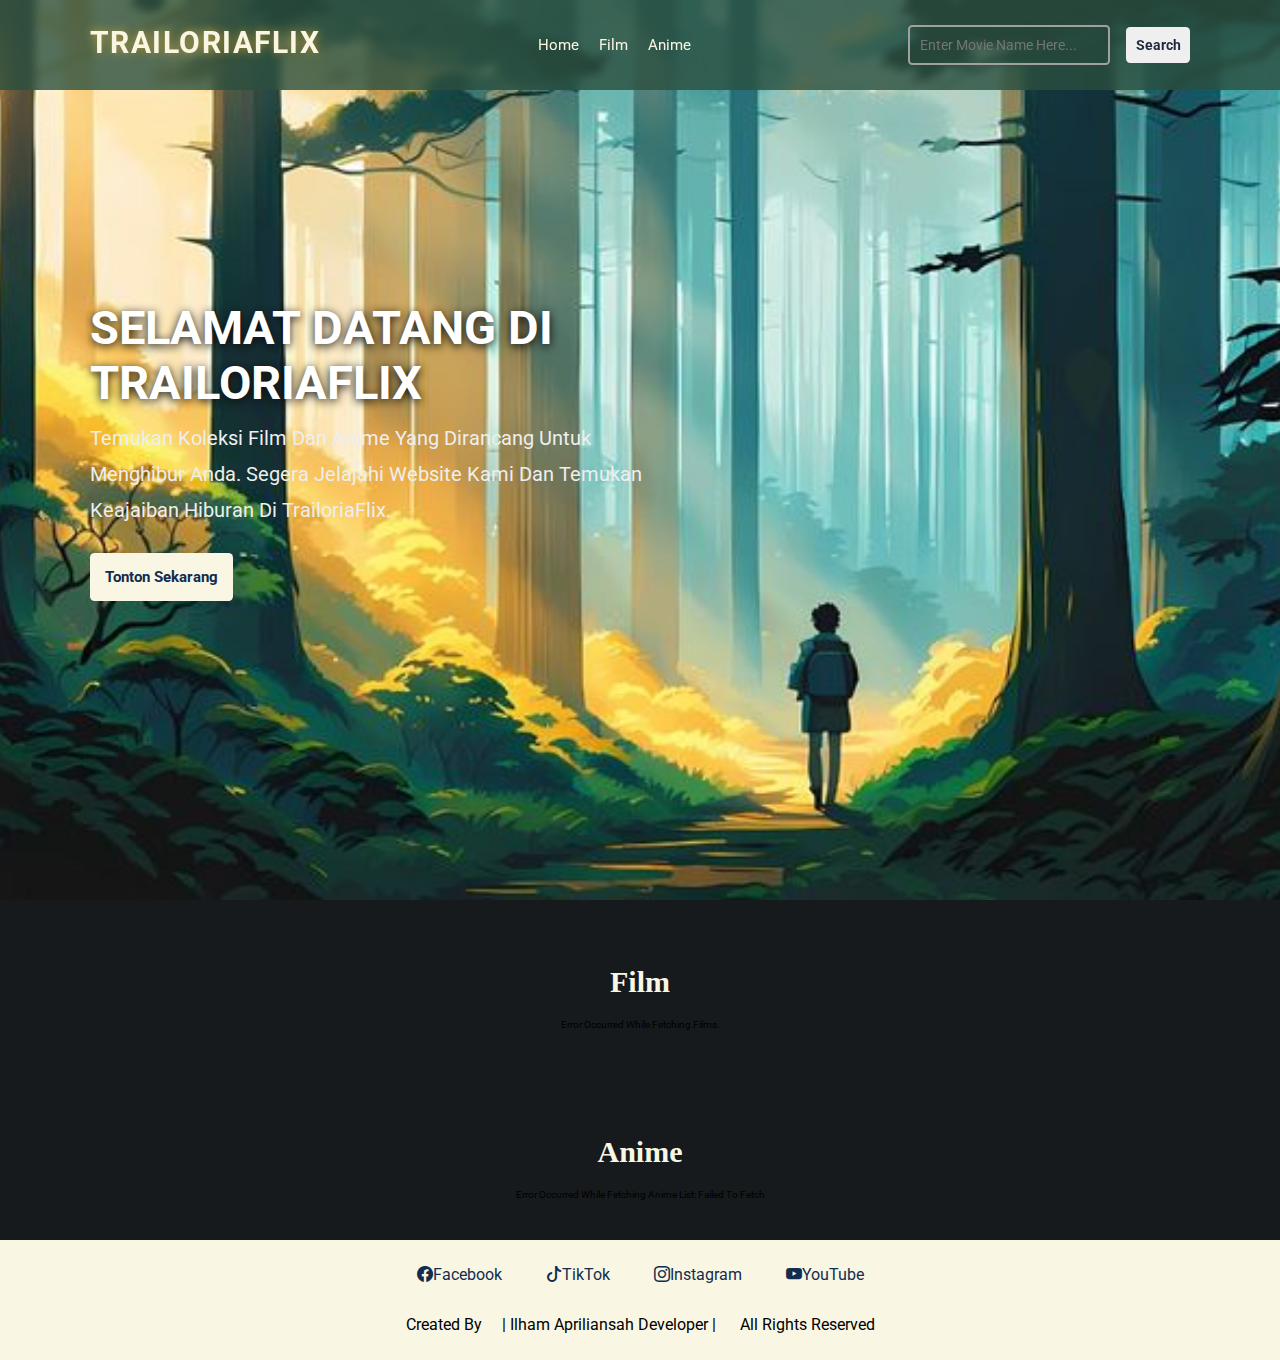
<file: index.html>
<!DOCTYPE html>
<html lang="en">
<head>
    <meta charset="UTF-8">
    <meta name="viewport" content="width=device-width, initial-scale=1.0">
    <title>Jelajah Sinema</title>
    <link rel="stylesheet" href="https://cdnjs.cloudflare.com/ajax/libs/font-awesome/5.15.4/css/all.min.css">
    <link rel="stylesheet" href="style.css">
    <link rel="stylesheet" href="https://cdn.jsdelivr.net/npm/bootstrap-icons@1.11.3/font/bootstrap-icons.min.css">
</head>
<body>
<!-- start navbar -->
<header class="header">
    <a class="judul"><h1>TrailoriaFlix</h1></a>
    
    <div class="toggle-menu" id="toggle-menu">
        &#9776; <!-- Hamburger icon -->
    </div>

   <ul class="nav-list" id="nav-list">
            <li><a href="#home">Home</a></li>
            <li><a href="#film">Film</a></li>
            <li><a href="#anime">Anime</a></li>
        </ul>

    <div class="header-search">
        <input type="text" id="movie-name" placeholder="Enter movie name here...">
        <button id="search-btn">Search</button>
    </div>
</header>
<!-- end navbar -->

<!-- start home section -->
<section class="home" id="home">
    <div class="content">
        <h3>Selamat datang di TrailoriaFlix</h3>
        <p>Temukan koleksi film dan anime yang dirancang untuk menghibur Anda. Segera jelajahi website kami dan temukan keajaiban hiburan di TrailoriaFlix.</p>
        <a href="#film" class="btn-content">Tonton Sekarang</a>
    </div>
</section>

<!-- Bagian Film -->
<section class="film" id="film">
    <h2>Film</h2>
    <div id="film-list" class="film-container"></div> <!-- Tempat untuk menampilkan daftar film -->
</section>

<!-- Bagian Anime -->
<section class="anime" id="anime">
    <h2>Anime</h2>
    <div id="anime-list" class="anime-container"></div> <!-- Tempat untuk menampilkan daftar anime -->
</section>

<!-- start footer -->
<footer class="sosial-media">
    <a href="#" class="bi bi-facebook">Facebook</a>
    <a href="https://vm.tiktok.com/ZSNA7LY44/" class="bi bi-tiktok">TikTok</a>
    <a href="https://instagram.com/ilhamapriliansah?igshid=YzAwZjE1ZTI0Zg==" class="bi bi-instagram">Instagram</a>
    <a href="#" class="bi bi-youtube">YouTube</a>

    <div class="credit">created by<a href="https://instagram.com/ilhamapriliansah?igshid=YzAwZjE1ZTI0Zg==">| Ilham Apriliansah developer |</a> all rights reserved</div>
</footer>
<!-- footer ends -->

<script src="key.js"></script>
<script src="anime.js"></script>
<script src="film.js"></script>
<script src="index.js"></script> <!-- Memanggil file anime.js dengan benar -->

<script>
       const apiKey = 'd64202a4'; // API Key OMDB

document.getElementById('search-btn').addEventListener('click', function() {
    const movieName = document.getElementById('movie-name').value;

    // Redirect to search.html with the movie parameter only
    window.location.href = `search.html?movie=${encodeURIComponent(movieName)}`;
});
</script>

<script>
    const toggleMenu = document.getElementById('toggle-menu');
    const navList = document.getElementById('nav-list');

    toggleMenu.addEventListener('click', () => {
        navList.classList.toggle('active');
    });
</script>

</body>
</html>
</file>
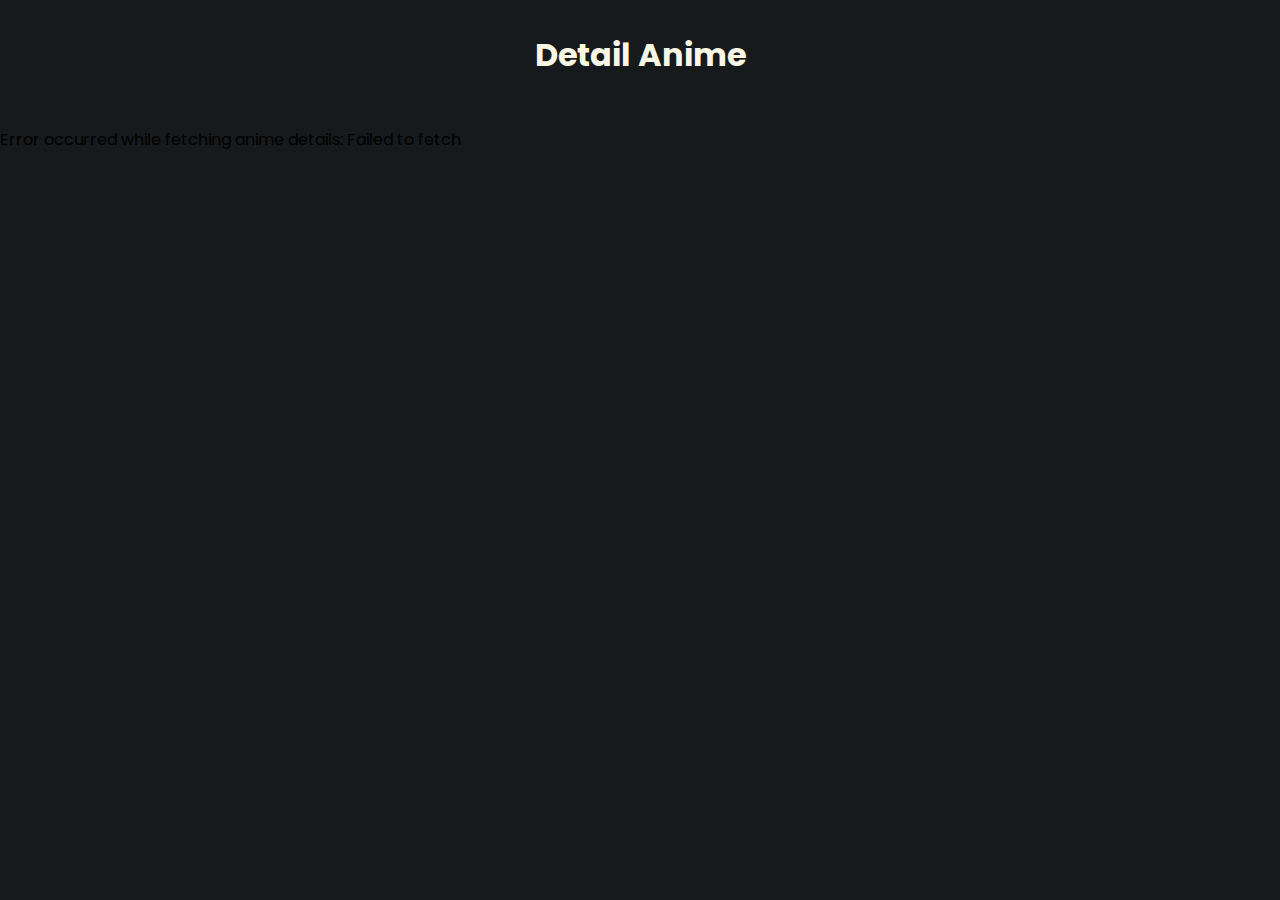
<file: animeDetail.html>
<!DOCTYPE html>
<html lang="en">
<head>
    <meta charset="UTF-8">
    <meta name="viewport" content="width=device-width, initial-scale=1.0">
    <title>Detail Anime</title>
    <link rel="stylesheet" href="detail.css">
</head>
<body>
    <header class="header">
        <h1>Detail Anime</h1>
    </header>

    <div id="anime-detail" class="anime-detail"></div> <!-- Tempat untuk menampilkan detail anime -->

    <script>
        const animeDetail = document.getElementById("anime-detail");
        const youtubeApiKey = 'AIzaSyB_3Ta4cdL3l7yW8GgjosPUSxAEvIqaeZA'; // Ganti dengan API key YouTube Anda

        const getAnimeDetail = () => {
            const urlParams = new URLSearchParams(window.location.search);
            const animeId = urlParams.get('id'); // Ambil id anime dari URL
            const apiUrl = `https://api.jikan.moe/v4/anime/${animeId}`; // URL untuk fetch detail anime

            fetch(apiUrl)
                .then(response => {
                    if (!response.ok) {
                        throw new Error('Network response was not ok');
                    }
                    return response.json();
                })
                .then(data => {
                    const anime = data.data;
                    animeDetail.innerHTML = `
                        <div class="anime-detail-container">
                            <img src="${anime.images.jpg.image_url}" alt="${anime.title}" class="anime-poster">
                            <div class="anime-info">
                                <h2>${anime.title}</h2>
                                <div class="rating">
                                    <img src="star-icon.svg" alt="Rating Star">
                                    <h4>${anime.score}</h4>
                                </div>
                                <div class="details">
                                    <span>${anime.rating || 'N/A'}</span>
                                    <span>${anime.year || 'N/A'}</span>
                                    <span>${anime.duration || 'N/A'}</span>
                                </div>
                                <div class="genre">
                                    <div>${anime.genres.map(genre => genre.name).join("</div><div>")}</div>
                                </div>
                                <div class="synopsis">
                                    <p><strong>Synopsis:</strong> ${anime.synopsis}</p>
                                </div>
                                <h3>Trailer:</h3>
                                <div id="trailer-container">Loading trailer...</div>
                            </div>
                            <a href="index.html" class="btn-back">Back to List</a>
                        </div>
                    `;

                    // Memanggil fungsi untuk mendapatkan trailer
                    getTrailer(anime.title);
                })
                .catch(error => {
                    console.error('Fetch error:', error);
                    animeDetail.innerHTML = `<p>Error occurred while fetching anime details: ${error.message}</p>`;
                });
        };

        const getTrailer = (animeTitle) => {
    let youtubeSearchUrl = `https://www.googleapis.com/youtube/v3/search?part=snippet&q=${encodeURIComponent(animeTitle)}+trailer&type=video&key=${youtubeApiKey}`;

    fetch(youtubeSearchUrl)
        .then(response => {
            if (!response.ok) {
                throw new Error('Network response was not ok');
            }
            return response.json();
        })
        .then(data => {
            console.log(data); // Log the response to inspect the data
            let trailerContainer = document.getElementById("trailer-container");
            if (data.items.length > 0) {
                let videoId = data.items[0].id.videoId;
                trailerContainer.innerHTML = `
                    <div class="trailer-box">
                        <iframe src="https://www.youtube.com/embed/${videoId}" frameborder="0" allowfullscreen></iframe>
                    </div>
                    <a href="https://www.youtube.com/watch?v=${videoId}" target="_blank" class="trailer-btn">Watch Trailer</a>
                `;
            } else {
                trailerContainer.innerHTML = `<p>Trailer not found.</p>`;
            }
        })
        .catch(error => {
            console.error('Error fetching YouTube data: ', error);
            document.getElementById("trailer-container").innerHTML = `<p>Trailer not found.</p>`;
        });
};


        document.addEventListener("DOMContentLoaded", getAnimeDetail);
    </script>
</body>
</html>
</file>
<file: style.css>
@import url('https://fonts.googleapis.com/css2?family=Roboto:wght@100;300;400;500;700&family=Ubuntu:ital,wght@1,300&display=swap');

:root{
    --main-color: #ddb216;
    --black:#13131a;
    --bg:#fff;
    --border:.1rem solid rgba(255,255,255,.3);
    --shadow:0 2px 2px rgba(0 0 0 /0.5);
}


*{
    font-family: 'Roboto', sans-serif;
    margin: 0; padding: 0;
    box-sizing: border-box;
    outline: none; border: none;
    text-decoration: none;
    text-transform: capitalize;
    transition: .2s linear;
}

html{
    font-size: 62.5%;
    overflow-x: hidden;
    scroll-padding-top: 9rem;
    scroll-behavior: smooth;
}

html::-webkit-scrollbar{
    width: .8rem;
}

html::-webkit-scrollbar-track{
    background: transparent;
}

html::-webkit-scrollbar-thumb{
    background: #fff;
    border-radius: 5rem;
}

body{
    background: #161a1d;
}

section{
    padding: 2rem 7%;
}

.header{
    display: flex;
    justify-content: space-between;
    align-items: center;
    padding: 1.5rem 7%;
    background:  rgba(42, 79, 63, 0.8);
    position: fixed;
    top: 0;
    left: 0;
    right: 0;
    z-index: 1000;
    backdrop-filter: blur(4px);
}


.header .judul h1{
    height: 2rem;
    text-transform: uppercase;
    font-size: 3em;
    color: #f9f7e4;
    text-align: left;
    margin-bottom: 1em;
    margin-top: 1rem;
    animation: moveHorizontally 3s ease-in-out infinite;
    letter-spacing: 0.05em;
    text-shadow: 0 0 10px rgba(255, 185, 42, 0.6); /* Efek glow pada teks */

}

.navbar {
    position: relative;
}

.nav-list {
    list-style: none;
    display: flex;
    gap: 2rem; /* Jarak antar item menu */
}


.nav-list li {
    display: inline;
}

.nav-list a {
    color: #f9f7e4;
    font-size: 1.5rem;
    transition: color 0.3s;
}


.nav-list a:hover {
    color: #ddb216;
}

/* Style untuk toggle menu (hamburger) */
.toggle-menu {
    display: none;
    font-size: 3rem;
    color: white;
    cursor: pointer;
    margin-left: -50rem;
    margin-top: -5rem;
}

.home{
    min-height: 100vh;
    display: flex;
    align-items: center;
    background-image: url(../cover.jpeg);
    background-size: cover;
    background-position: center;
}

.home .content{
    max-width: 60rem;
}

.home .content h3{
   
    text-transform: uppercase;
    color: white;
    text-shadow: 0 2px 10px rgba(12, 12, 10, 3);
}

.home .content p{
    font-size: 2rem;
    font-weight: lighter;
    line-height: 1.8;
    padding: 1rem 0;
    color: #eee ;
    font-weight:400 ;
}

.home .content .btn-content{
    font-size: 1.5em;
    display: inline-block;
    margin-top: 1em;
    padding: 1em 1em;
    background-color: #f9f7e4; /* Warna tombol */
    color: #122d4f; /* Warna teks */
    border: none;
    border-radius: 0.3em;
    font-weight: bold;
    text-decoration: none; /* Menghilangkan garis bawah */
    transition: background-color 0.3s ease, transform 0.2s ease; /* Transisi */
}

.home .content a:hover{
    background-color: #fff; /* Warna saat hover */
    transform: translateY(-2px); /* Efek mengangkat */
}

.header-search{
    text-align: right;
}

.header-search input,
.header-search button {
    font-size: 1.4em;
    outline: none;
    border-radius: 0.3em;
}

.header-search input{
background-color: transparent;
border: 2px solid #a0a0a0;
color: #f9f7e4;
padding: 0.7em;
margin-right: 1em;
}

.header-search input:focus {
    border-color: #fff;
    box-shadow: 0 0 10px 2px rgba(255, 185, 42, 0.8);
}

.header-search button {
    border: none;
    cursor: pointer;
    font-weight: bold;
    padding: 0.7em;
    transition: background-color 0.1 ease, transform 0.1s ease;
    color: #1e293b;
}

.header-search button:hover {
    background-color: #f9f7e4;
    transform: translateY(-2px);
    color: #122d4f;
}

/*.btn-detail {
    display: inline-block;
    margin-top: 0.5rem;
    padding: 0.5rem 1rem;
    background-color: #122d4f; 
    color: #1e293b; 
    border-radius: 0.3em;
    text-decoration: none;
}*/

.film h2, 
.anime h2{
    text-align: center;
    color: #f9f7e4;
    font-size: 3em;
    font-family: serif;
    margin-top: 1.5em;
}

.film-container,
.anime-container {
    display: flex;
    flex-wrap: wrap; /* Agar item film bisa berbaris */
    justify-content: space-around; /* Rata tengah */
    padding: 2rem 0; /* Jarak atas dan bawah */
}

.film-item,
.anime-item {
    background-color: rgba(249, 247, 228); /* Warna latar belakang item film */
    border-radius: 0.5rem; /* Sudut membulat */
    box-shadow: var(--shadow); /* Bayangan */
    margin: 0.5rem; /* Mengurangi jarak antara item film */
    padding: 0.5rem; /* Mengurangi padding */
    width: 20%; /* Lebar item film */
    text-align: center;
    transition: transform 0.2s; /* Efek saat hover */
}

.film-item .poster,
.anime-item .poster {
    width: 100%;
    height: auto;
    box-shadow: 0 2px 10px rgba(12, 12, 10, 3);
    border-radius: 0.5rem; /* Sudut membulat pada gambar */
}

.btn-detail {
    display: inline-block;
    padding: 5px 10px;
    background-color: #122d4f;
    color: #f9f7e4;
    border-radius: 5px;
    text-decoration: none;
}

.btn-detail:hover{
    background-color: #1c4b86; /* Warna saat hover */
    color: #fff;
}

.movie-details {
    padding: 20px;
    margin-top: 20px;
    border: 1px solid #ddd;
    background-color: #f9f9f9;
}









footer{
    text-align: center;
}

.sosial-media{
    font-size: 1.5rem;
    font-weight:400;
    background-color: #f9f7e4;
    padding: 1rem 0;
}

.sosial-media a{
    color: #122d4f;
    height: 5rem;
    width: 5rem;
    line-height: 5rem;
    font-size: 1.6rem;
    margin: 2rem;
}

.sosial-media .credit{
    font-size: 1.6rem;
}

.sosial-media .credit a{
    font-size: 1.6rem;
    color: rgb(0, 0, 0);
}

.sosial-media .credit a:hover{
    color: #122d4f;
}



.anime-item {
    width: 200px;
    text-align: center;
}

.anime-item img {
    width: 100%;
    height: auto;
    border-radius: 10px;
}

.anime-item h3 {
    font-size: 1.5rem;
    margin: 10px 0;
}

.anime-item p {
    font-size: 1rem;
}
















@media (max-width: 768px) {
    .home .content h3 {
        font-size: 4rem;
    }

    .anime-item h3{
        font-size: 1.3rem;
    }

    .nav-list {
        display: none; /* Sembunyikan daftar menu di layar kecil */
        flex-direction: column; /* Tampilkan menu dalam kolom */
        position: absolute;
        top: 60px; /* Sesuaikan posisi dropdown */
        left: 0;
        right: 0;
        background: rgba(0, 0, 0, 0.8); /* Latar belakang semi transparan */
        padding: 1rem;
        z-index: 999;
    }

    .nav-list.active {
        display: flex; /* Tampilkan daftar menu saat toggle aktif */
    }

    .toggle-menu {
        display: flex; /* Tampilkan toggle menu di layar kecil */
        margin-right: -15rem;
        
    }
    .header-search{
        margin-left: -8rem;
    }
    .nav-list li {
        text-align: center; /* Rata tengah item menu */
        margin: 1rem 0; /* Jarak antar item menu */
    }

    .film-item {
        width: 20%; /* tiga film dalam satu baris pada layar kecil */
    }

    .anime-item { 
        width: 20%;
    }

    .header .navbar a {
        font-size: 1.5rem;
    }

        .header {
            flex-direction: column; /* Stack header elements vertically */
        }
    
        .navbar {
            display: flex;
            flex-direction: column; /* Stack navbar links vertically */
        }
    
        .header-search {
            width: 100%; /* Make search bar full width */
        }
    }


@media (min-width: 1200px) {
    .home .content h3 {
        font-size: 4.7rem;
    }

    .home .content p{
        font-size: 2rem;
    }

    .film-item {
        width: 18%; /* tiga film dalam satu baris pada layar kecil */
    }
}




.sosial-media a {
    transition: color 0.3s ease, transform 0.3s ease;
}




@keyframes moveHorizontally {
    0%, 100% {
        transform: translateX(0);
    }
    50% {
        transform: translateX(10px);
    }
}
</file>
<file: detail.css>
@import url('https://fonts.googleapis.com/css2?family=Poppins:wght@300;500;600;700&display=swap');

body {
    font-family: 'Poppins', sans-serif; /* Ganti font menjadi Poppins */
    background-color: #161a1d;
    margin: 0;
    padding: 0;
}

html {
    overflow-x: hidden;
    scroll-padding-top: 9rem;
    scroll-behavior: smooth;
}

.header {
    background: transparent;
    color: #f9f7e4;
    padding: 10px 20px;
    text-align: center;
}

.anime-detail-container,
.film-detail {
    font-size: 16px;
    width: 100vw;
    max-width: 37.5em;
    padding: 3em;
    background-color: #2f4858;
    position: absolute;
    transform: translate(-50%, -50%);
    top: 50%;
    left: 50%;
    border-radius: 1em;
    box-shadow: 0 8px 20px rgba(0, 0, 0, 0.3);
    height: 60vh;
    overflow: auto;
    transition: transform 0.5s ease, box-shadow 0.5s ease;
}

.anime-poster,
.film-detail img {
    width: 30%; /* Mengatur lebar gambar */
    border-radius: 8px;
    margin: 0 20px 0 0; /* Menambahkan margin kanan */
    box-shadow: 0 2px 10px rgba(12, 12, 10, 0.3);
}

.anime-info,
.film-info {
    margin: 10px 0;
    flex: 1; /* Memungkinkan bagian info untuk mengisi ruang yang tersisa */
}

.anime-info h2,
.film-info h2 {
    text-align: center;
    margin-top: -17rem;
    font-size: 1.5em;
    font-weight: 600;
    letter-spacing: 0.06em;
    color: #f9f7e4;
    margin-left: 10rem;
}

.anime-info p {
    margin: 5px 0;
    color: #f9f7e4; /* Warna teks */
    margin-top: 7rem;
}

.btn-back {
    display: inline-block;
    margin-top: 15px;
    margin-left: -0.2;
    padding: 10px 24px;
    background: #f9f7e4;
    color: #162a42;
    text-decoration: none;
    border-radius: 5px;
    transition: background 0.3s;
}

.btn-back:hover {
    background: #959292;
}

.genre {
    display: flex;
    justify-content: center;
    flex-wrap: wrap; /* Agar genre bisa berbaris ke bawah jika terlalu panjang */
    gap: 0.5em; /* Jarak antar elemen genre */
    margin-top: 1em; /* Tambahkan margin untuk pemisahan */
    padding-left: 9rem;
}

.genre div {
    border: 1px solid #f9f7e4;
    font-size: 0.80em;
    padding: 0.6em 1.1em;
    border-radius: 0.5em;
    font-weight: 400;
    color: #122d4f;;
    background-color: #f9f7e4;
    transition: background-color 0.3s ease, transform 0.3s ease;
}

.rating {
    display: flex;
    align-items: center;
    justify-content: center;
    gap: 0.6em;
    margin-left: 10rem;
    color: #f9f7e4;
    margin-top: -1rem;
}

.rating img {
    width: 1.5em;
    transition: transform 0.3s ease;
}

.rating h4 {
    font-size: 1.1em;
}

.details {
    display: flex;
    font-size: 0.95em;
    gap: 1em;
    justify-content: center;
    color: #f9f7e4;
    margin: 0.6em 0;
    font-weight: 300;
    margin-left: 10rem;
}

.cast h3 {
    margin-left: 15rem;
    font-size: 0.90rem;
    color: white;
}

.cast p {
    color: #f9f7e4;
    margin-left: 15rem;
    margin-top: -0.7rem;
}

.info-details .plot {
    color: #f9f7e4;
    margin-top: 2.5rem;
}

.info-details .plot h3 {
    margin-bottom: -0.8rem;
}

.director {
    color: #f9f7e4;
}

/* Gaya untuk trailer */
.trailer-box {
    display: flex;
    justify-content: center;
    margin-top: 2rem;
    margin-bottom: 2rem;
}

.trailer-box iframe {
    width: 100%; /* Memungkinkan iframe menyesuaikan lebar */
    height: 315px; /* Tinggi tetap untuk iframe */
    border-radius: 8px;
    box-shadow: 0 2px 10px rgba(0, 0, 0, 0.3);
}

.trailer-btn {
    display: inline-block;
    margin-top: 10px;
    padding: 10px 15px;
    background-color: #e0cd20;
    color: #122d4f;
    text-decoration: none;
    border-radius: 5px;
    transition: background 0.3s;
    text-align: center;
}

.trailer-btn:hover {
    background-color: #ddcf54;
}

h3{
    color: antiquewhite;
    font-size: 1.5rem;
}

.director h3{
    font-size: 1.3rem;
}
</file>
